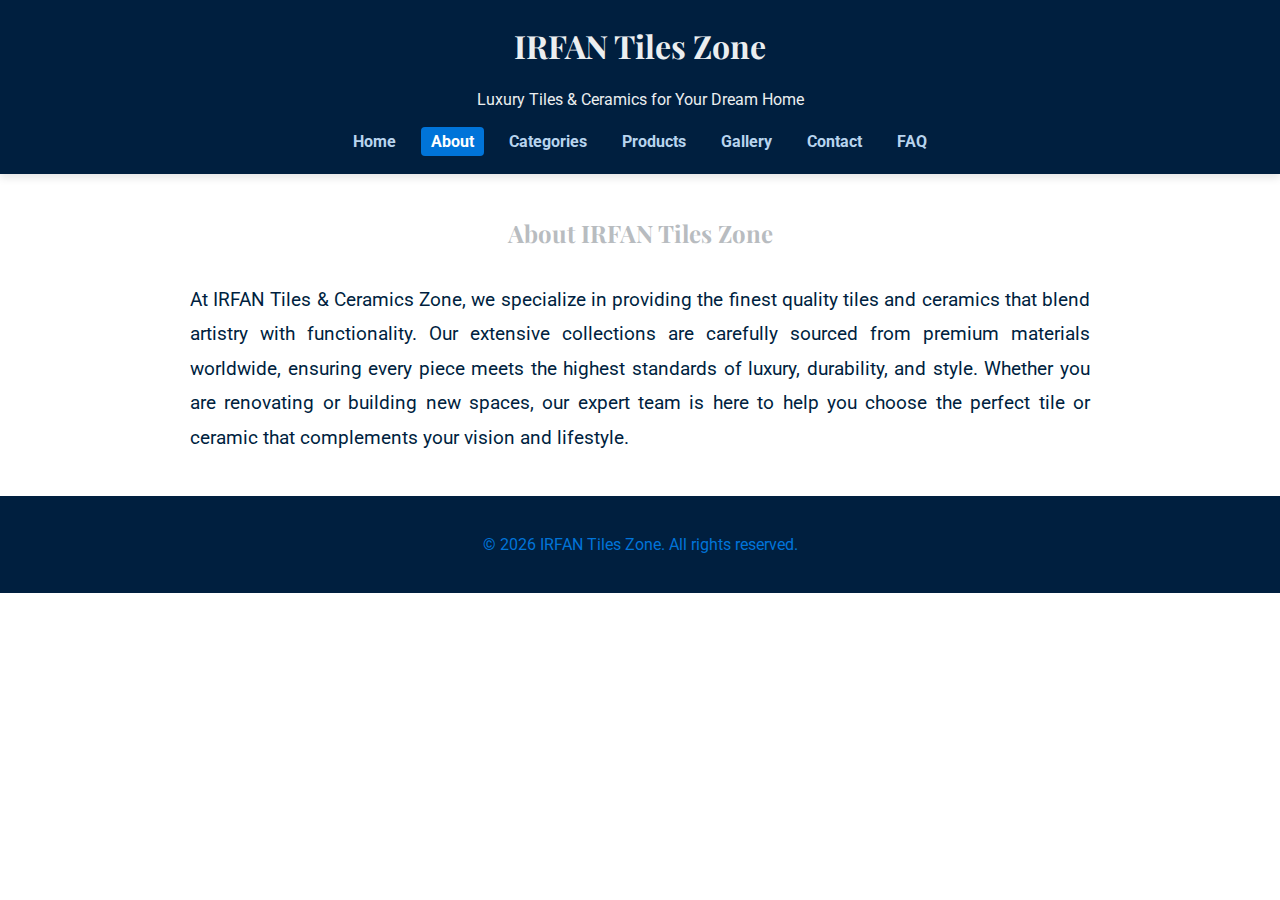
<file: about.html>
<!DOCTYPE html>
<html lang="en">
<head>
  <meta charset="UTF-8" />  
  <meta name="viewport" content="width=device-width, initial-scale=1" />
  <title>IRFAN Tiles Zone - About</title>
  <link rel="stylesheet" href="styles.css" />
  <link href="https://fonts.googleapis.com/css2?family=Playfair+Display:wght@400;700&family=Roboto:wght@300;400&display=swap" rel="stylesheet"/>
</head>
<body>
  <header>
    <div class="logo">
      <h1>IRFAN Tiles Zone</h1>
      <p>Luxury Tiles & Ceramics for Your Dream Home</p>
    </div>
    <button class="hamburger" onclick="toggleMenu()">☰</button>
    <nav id="nav-menu">
      <ul>
        <li><a href="index.html">Home</a></li>
        <li><a href="about.html" class="active">About</a></li>
        <li><a href="categories.html">Categories</a></li>
        <li><a href="products.html">Products</a></li>
        <li><a href="gallery.html">Gallery</a></li>
        <li><a href="contact.html">Contact</a></li>
        <li><a href="faq.html">FAQ</a></li>
      </ul>
    </nav>
  </header>

  <main>
    <h2 class="page-title">About IRFAN Tiles Zone</h2>
    <p style="max-width: 900px; margin: 0 auto; font-size: 1.2em; line-height: 1.8; text-align: justify;">
      At IRFAN Tiles &amp; Ceramics Zone, we specialize in providing the finest quality tiles and ceramics that blend artistry with functionality. Our extensive collections are carefully sourced from premium materials worldwide, ensuring every piece meets the highest standards of luxury, durability, and style. Whether you are renovating or building new spaces, our expert team is here to help you choose the perfect tile or ceramic that complements your vision and lifestyle.
    </p>
  </main>

  <footer>
    <p>&copy; 2026 IRFAN Tiles Zone. All rights reserved.</p>
    
  </footer>

  <script>
    function toggleMenu() {
      const nav = document.getElementById('nav-menu');
      nav.classList.toggle('active');
    }
  </script>

  <script>
  window.addEventListener("DOMContentLoaded", () => {
    document.body.classList.add("loaded");
  });
  </script>



</body>
</html>
</file>
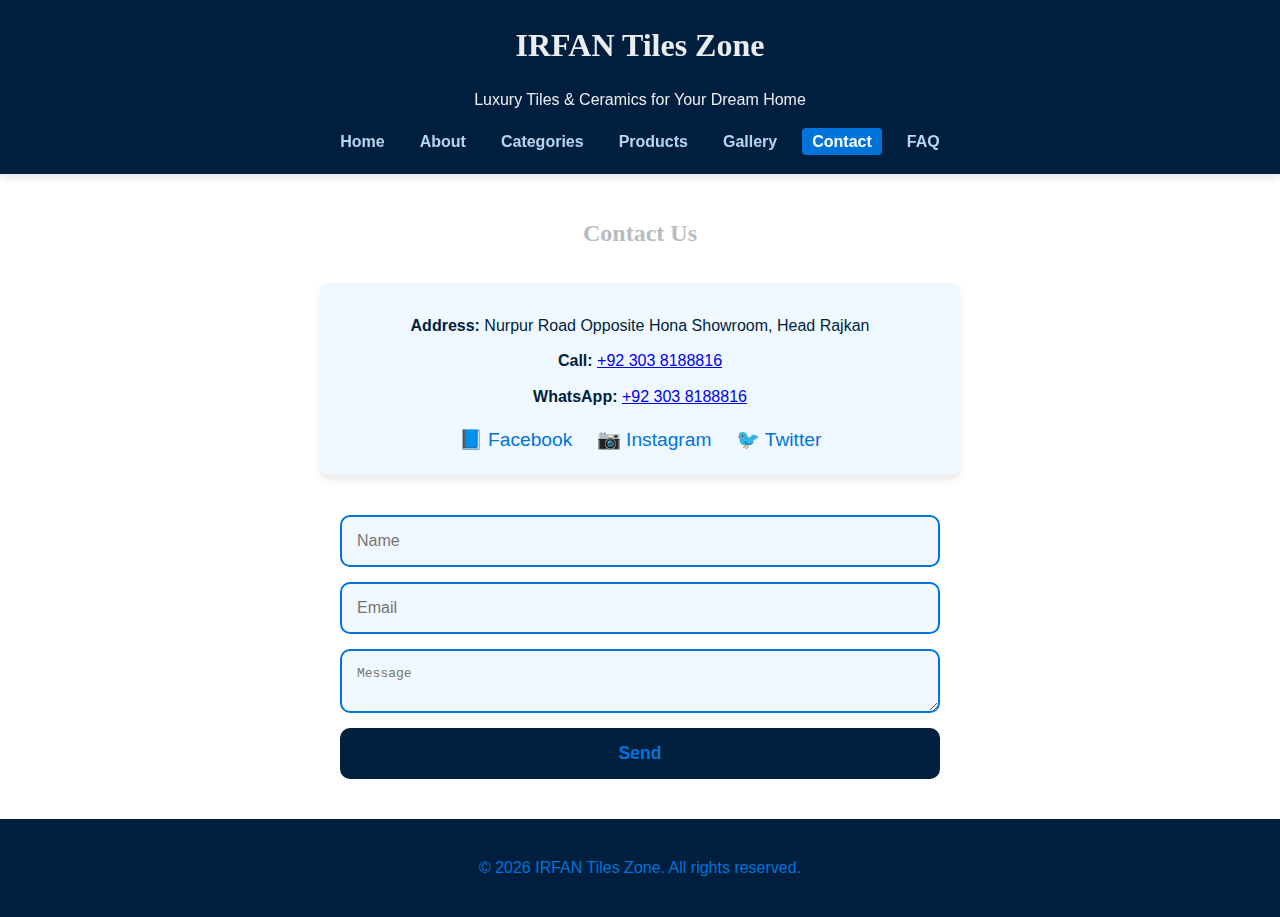
<file: contact.html>
<!DOCTYPE html>
<html lang="en">
<head>
  <meta charset="UTF-8" />  
  <meta name="viewport" content="width=device-width, initial-scale=1" />
  <title>IRFAN Tiles Zone - Contact</title>
  <link rel="stylesheet" href="styles.css" />
  <script src="script.js" defer></script>
</head>
<body>
  <header>
    <div class="logo">
      <h1>IRFAN Tiles Zone</h1>
      <p>Luxury Tiles & Ceramics for Your Dream Home</p>
    </div>
    <button class="hamburger" onclick="toggleMenu()">☰</button>
    <nav id="nav-menu">
      <ul>
        <li><a href="index.html">Home</a></li>
        <li><a href="about.html">About</a></li>
        <li><a href="categories.html" >Categories</a></li>
        <li><a href="products.html">Products</a></li>
        <li><a href="gallery.html">Gallery</a></li>
        <li><a href="contact.html" class="active">Contact</a></li>
        <li><a href="faq.html">FAQ</a></li>
      </ul>
    </nav>
  </header>

  <main>
    <h2 class="page-title">Contact Us</h2>
    <div class="contact-info">
      <p><strong>Address:</strong> Nurpur Road Opposite Hona Showroom, Head Rajkan</p>
      <p><strong>Call:</strong> <a href="tel:+923038188816">+92 303 8188816</a></p>
      <p><strong>WhatsApp:</strong> <a href="https://wa.me/+923038188816">+92 303 8188816</a></p>
      <div class="social-icons">
        <a href="https://facebook.com/yourpage" target="_blank">📘 Facebook</a>
        <a href="https://instagram.com/yourpage" target="_blank">📷 Instagram</a>
        <a href="https://twitter.com/yourpage" target="_blank">🐦 Twitter</a>
      </div>
    </div>
    <form id="contact-form" class="luxury-form">
      <input type="text" placeholder="Name" required />
      <input type="email" placeholder="Email" required />
      <textarea placeholder="Message" required></textarea>
      <button type="submit">Send</button>
    </form>
  </main>

  <footer>
    <p>&copy; 2026 IRFAN Tiles Zone. All rights reserved.</p>
    
    </div>
  </footer>

  <script>
    document.getElementById('contact-form').addEventListener('submit', e => {
      e.preventDefault();
      alert('Thank you for your message! We will get back to you soon.');
      e.target.reset();
    });

    function toggleMenu() {
      const nav = document.getElementById('nav-menu');
      nav.classList.toggle('active');
    }
  </script>
  <script>
  window.addEventListener("DOMContentLoaded", () => {
    document.body.classList.add("loaded");
  });
</script>

</body>
</html>
</file>
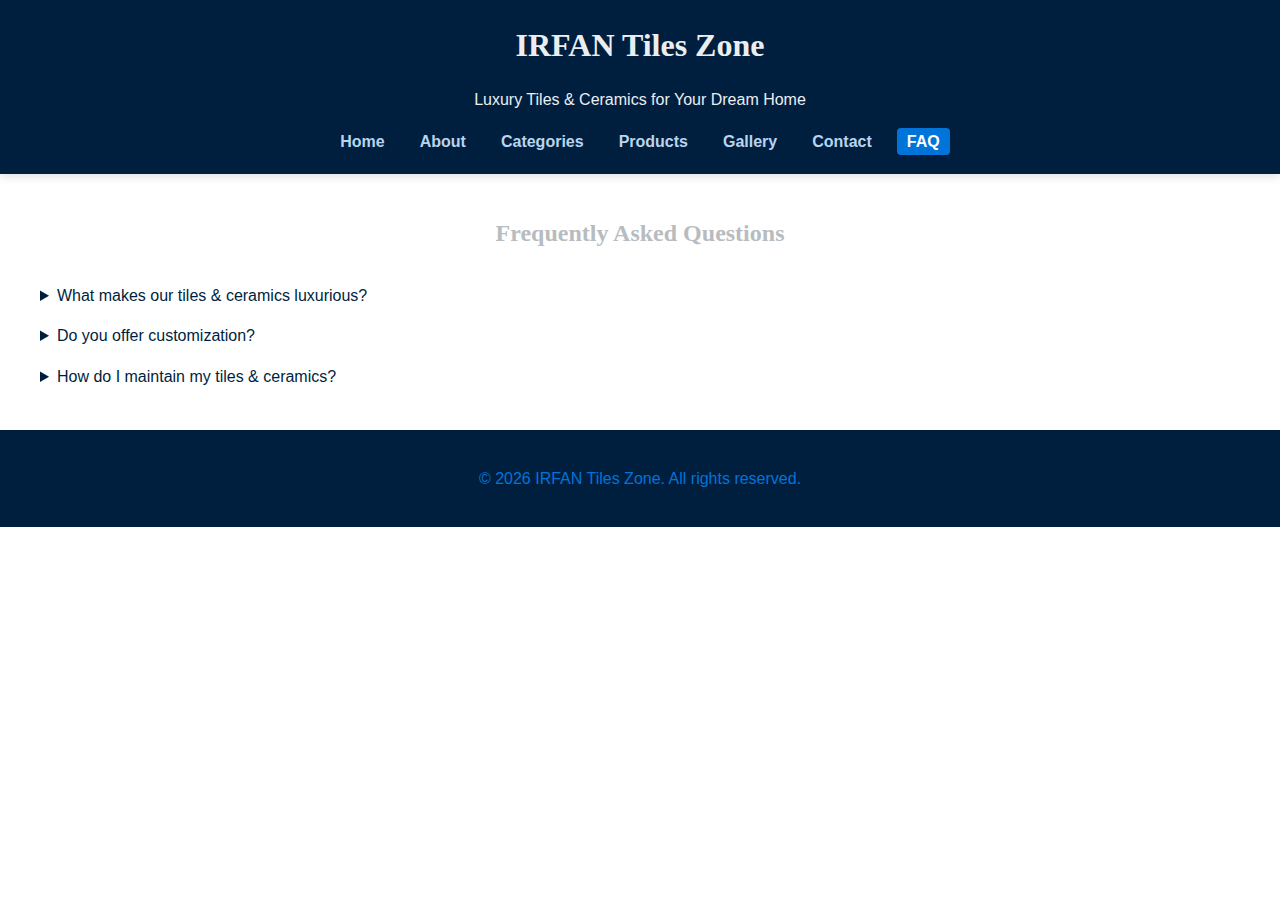
<file: faq.html>
<!DOCTYPE html>
<html lang="en">
<head>
  <meta charset="UTF-8" />  
  <meta name="viewport" content="width=device-width, initial-scale=1" />
  <title>IRFAN Tiles Zone - FAQ</title>
  <link rel="stylesheet" href="styles.css" />
  <script src="script.js" defer></script>
</head>
<body>
  <header>
    <div class="logo">
      <h1>IRFAN Tiles Zone</h1>
      <p>Luxury Tiles & Ceramics for Your Dream Home</p>
    </div>
    <button class="hamburger" onclick="toggleMenu()">☰</button>
    <nav id="nav-menu">
      <ul>
        <li><a href="index.html">Home</a></li>
        <li><a href="about.html">About</a></li>
        <li><a href="categories.html">Categories</a></li>
        <li><a href="products.html">Products</a></li>
        <li><a href="gallery.html">Gallery</a></li>
        <li><a href="contact.html">Contact</a></li>
        <li><a href="faq.html" class="active">FAQ</a></li>
      </ul>
    </nav>
  </header>

  <main>
    <h2 class="page-title">Frequently Asked Questions</h2>
    <details style="margin-bottom:15px;">
      <summary>What makes our tiles & ceramics luxurious?</summary>
      <p>Our products are crafted from high-quality materials with intricate designs and finishes, delivering premium aesthetics and durability.</p>
    </details>
    <details style="margin-bottom:15px;">
      <summary>Do you offer customization?</summary>
      <p>Yes, custom sizes, finishes and designs are available on request to match your specific needs.</p>
    </details>
    <details style="margin-bottom:15px;">
      <summary>How do I maintain my tiles & ceramics?</summary>
      <p>Regular cleaning with recommended products ensures longevity and keeps the finish pristine.</p>
    </details>
  </main>

  <footer>
    <p>&copy; 2026 IRFAN Tiles Zone. All rights reserved.</p>
    
  </footer>

  <script>
    function toggleMenu() {
      const nav = document.getElementById('nav-menu');
      nav.classList.toggle('active');
    }
  </script>
  <script>
  window.addEventListener("DOMContentLoaded", () => {
    document.body.classList.add("loaded");
  });
</script>

</body>
</html>
</file>
<file: styles.css>
html {
  scroll-behavior: smooth;
}

body {
  opacity: 0;
  transition: opacity 0.6s ease-in-out;
}

body.loaded {
  opacity: 1;
}


/* Reset and basic styling */
body, html {
  margin: 0;
  padding: 0;
  height: 100%;
  font-family: 'Roboto', sans-serif;
  background: #ffffff;
  color: #001f3f;
  line-height: 1.6;
}

header {
  background: #001f3f;
  color: #ebeef0;
  padding: 20px;
  text-align: center;
  box-shadow: 0 4px 8px rgba(0,0,0,0.1);
  position: sticky;
  top: 0;
  z-index: 1000;
}

.logo h1 {
  font-family: 'Playfair Display', serif;
  margin: 0 0 10px;
}

nav ul {
  list-style: none;
  padding: 0;
  margin: 0 auto;
  display: flex;
  justify-content: center;
  gap: 15px;
}

nav li {
  display: inline;
}

nav a {
  color: #b8d4ee;
  text-decoration: none;
  font-weight: bold;
  padding: 5px 10px;
  border-radius: 4px;
  transition: background-color 0.3s, color 0.3s;
}

nav a:hover,
nav a.active {
  background-color: #0074D9;
  color: white;
}

/* Hamburger menu */
.hamburger {
  display: none;
  background: none;
  border: none;
  color: #eff1f3;
  font-size: 24px;
  cursor: pointer;
  position: absolute;
  top: 20px;
  right: 20px;
}

#nav-menu {
  display: block;
}

#nav-menu.active ul {
  display: flex;
  flex-direction: column;
  gap: 10px;
  padding: 10px 0;
}

main {
  max-width: 1200px;
  margin: 40px auto;
  padding: 0 20px;
}

.page-title {
  font-family: 'Playfair Display', serif;
  color: #b8bcc0;
  margin-bottom: 30px;
  text-align: center;
}

.hero {
  height: 100vh;
  background:
    linear-gradient(rgba(251, 251, 252, 0), rgba(0, 31, 63, 0)),
    url('your-local-background.jpg') no-repeat center center/cover;
  display: flex;
  flex-direction: column;
  justify-content: center;
  align-items: center;
  color: white;
  text-shadow: 2px 2px 8px rgba(0,0,0,0.7);
  transition: background-position 0.3s;
  text-align: center;
}

.hero h2 {
  font-family: 'Playfair Display', serif;
  font-size: 3em;
  margin-bottom: 10px;
}

.hero p {
  font-size: 1.5em;
  max-width: 700px;
  margin-bottom: 30px;
}

.btn-primary {
  background: #0074D9;
  color: white;
  padding: 15px 30px;
  border-radius: 5px;
  font-weight: bold;
  font-size: 1.2em;
  text-decoration: none;
  box-shadow: 0 4px 12px rgba(0,116,217,0.5);
  display: inline-block;
  transition: background 0.3s;
}

.btn-primary:hover {
  background: #0056b3;
}

.why-choose-us {
  max-width: 900px;
  margin: 40px auto 0 auto;
  color: #001f3f;
}

.why-choose-us h3 {
  font-family: 'Playfair Display', serif;
  font-size: 2em;
  margin-bottom: 20px;
  text-align: center;
}

.why-choose-us ul {
  list-style-position: inside;
  font-size: 1.2em;
  line-height: 1.8;
  max-width: 600px;
  margin: 0 auto;
}

/* Product grid and cards */
.product-grid {
  display: grid;
  grid-template-columns: repeat(auto-fit, minmax(320px, 1fr));
  gap: 30px;
}

.product-grid-item {
  box-shadow: 0 8px 16px rgba(0,0,0,0.15);
  border-radius: 15px;
  padding: 25px;
  background: #f9faff;
  text-align: left;
  transition: transform 0.3s, box-shadow 0.3s;
}

.product-grid-item:hover {
  transform: translateY(-5px);
  box-shadow: 0 12px 24px rgba(0,0,0,0.2);
}

.product-grid-item img {
  width: 100%;
  border-radius: 10px 10px 0 0;
  height: 220px;
  object-fit: cover;
}

.product-grid-item h4 {
  color: #001f3f;
  margin: 15px 0 10px;
  font-size: 1.3em;
}

.product-grid-item p {
  margin: 10px 0;
}

.product-grid-item .inquiry-btn {
  background: #0074D9;
  color: white;
  padding: 12px 20px;
  border: none;
  border-radius: 8px;
  cursor: pointer;
  font-weight: bold;
  margin-top: 15px;
  transition: background 0.3s;
}

.product-grid-item .inquiry-btn:hover {
  background: #0056b3;
}

/* Forms */
.luxury-form {
  max-width: 600px;
  margin: 40px auto;
  display: flex;
  flex-direction: column;
  gap: 15px;
}

.luxury-form input,
.luxury-form textarea {
  padding: 15px;
  border: 2px solid #0074D9;
  border-radius: 10px;
  background: #f0f8ff;
  font-size: 1em;
}

.luxury-form button {
  background: #001f3f;
  color: #0074D9;
  border: none;
  padding: 15px;
  border-radius: 10px;
  cursor: pointer;
  font-weight: bold;
  font-size: 1.1em;
  transition: background 0.3s;
}

.luxury-form button:hover {
  background: #003366;
}

/* Contact info */
.contact-info {
  max-width: 600px;
  margin: 0 auto 40px;
  text-align: center;
  padding: 20px;
  background: #f0f8ff;
  border-radius: 10px;
  box-shadow: 0 4px 8px rgba(0,0,0,0.1);
}

.contact-info p {
  margin: 10px 0;
}

.social-icons {
  margin-top: 15px;
}

.social-icons a {
  margin: 0 10px;
  color: #0074D9;
  text-decoration: none;
  font-size: 1.2em;
}

.social-icons a:hover {
  color: #001f3f;
}

/* Category list */
#category-list > div {
  padding: 20px;
  border-bottom: 1px solid #0074D9;
  cursor: pointer;
  background: #f9faff;
  border-radius: 10px;
  margin-bottom: 15px;
  box-shadow: 0 4px 8px rgba(0,0,0,0.1);
}

#category-list h3 {
  margin: 0;
  color: #001f3f;
}

#category-list ul {
  list-style: none;
  padding-left: 20px;
  margin-top: 10px;
}

#category-list ul li {
  cursor: pointer;
  font-weight: 600;
  padding: 8px 0;
  color: #0074D9;
  border-radius: 5px;
  transition: background 0.3s;
}

#category-list ul li:hover {
  background: #e6f7ff;
}

/* Admin forms */
.admin-form {
  margin: 20px 0;
  display: flex;
  flex-wrap: wrap;
  gap: 15px;
  align-items: center;
}

.admin-form label {
  color: #001f3f;
  margin-right: 5px;
  white-space: nowrap;
}

.admin-form input,
.admin-form select {
  padding: 10px 15px;
  border-radius: 8px;
  border: 2px solid #0074D9;
  min-width: 150px;
  background: #f0f8ff;
}

.admin-form button {
  background: #001f3f;
  color: #0074D9;
  border: none;
  padding: 12px 20px;
  cursor: pointer;
  border-radius: 8px;
  transition: background 0.3s;
}

.admin-form button:hover {
  background: #003366;
}

/* Modal */
.modal {
  position: fixed;
  z-index: 2000;
  left: 0;
  top: 0;
  width: 100%;
  height: 100%;
  overflow: auto;
  background-color: rgba(0,0,0,0.6);
  display: flex;
  justify-content: center;
  align-items: center;
}

.modal-content {
  background-color: #f0f8ff;
  padding: 25px;
  border: 2px solid #0074D9;
  width: 90%;
  max-width: 600px;
  text-align: center;
  border-radius: 15px;
  position: relative;
}

.modal-content img {
  max-width: 100%;
  max-height: 400px;
  border-radius: 10px;
}

.close {
  position: absolute;
  top: 10px;
  right: 15px;
  color: #001f3f;
  font-size: 28px;
  font-weight: bold;
  cursor: pointer;
  user-select: none;
}

.close:hover {
  color: #0074D9;
}

/* Lists */
#category-list-admin li,
#product-list-admin li {
  margin-bottom: 15px;
  list-style: none;
  background: #f0f8ff;
  padding: 15px;
  border-radius: 10px;
  box-shadow: 0 4px 8px rgba(0,116,217,0.15);
  display: flex;
  justify-content: space-between;
  align-items: center;
}

#category-list-admin button,
#product-list-admin button {
  background: #001f3f;
  color: #0074D9;
  border: none;
  padding: 8px 15px;
  border-radius: 6px;
  cursor: pointer;
  transition: background 0.3s;
}

#category-list-admin button:hover,
#product-list-admin button:hover {
  background: #003366;
}

/* Gallery grid */
.gallery-grid {
  display: grid;
  grid-template-columns: repeat(auto-fit, minmax(250px, 1fr));
  gap: 20px;
}

.gallery-grid img {
  width: 100%;
  height: auto;
  border-radius: 8px;
  box-shadow: 0 4px 8px rgba(0,0,0,0.1);
}

/* Footer */
footer {
  background: #001f3f;
  color: #0074D9;
  text-align: center;
  padding: 20px;
  margin-top: 40px;
}

.footer-info {
  margin-top: 10px;
}

.footer-info p {
  margin: 5px 0;
}

.footer-info a {
  color: #0074D9;
  text-decoration: none;
}

.footer-info a:hover {
  color: white;
}

.footer-info .social-icons a {
  margin: 0 10px;
  color: #0074D9;
  text-decoration: none;
  font-size: 1.2em;
}

.footer-info .social-icons a:hover {
  color: white;
}

/* Mobile responsiveness */
@media (max-width: 768px) {
  header {
    padding: 15px;
    position: relative;
  }

  .hamburger {
    display: block;
  }

  nav ul {
    display: none;
    flex-direction: column;
    gap: 10px;
    padding: 10px 0;
  }

  #nav-menu.active ul {
    display: flex;
  }

  main {
    margin: 20px auto;
    padding: 0 15px;
  }

  .hero {
    height: 70vh;
    padding: 20px;
  }

  .hero h2 {
    font-size: 2em;
  }

  .hero p {
    font-size: 1.2em;
  }

  .product-grid {
    grid-template-columns: 1fr;
    gap: 20px;
  }

  .product-grid-item {
    padding: 20px;
  }

  .luxury-form {
    margin: 20px auto;
    gap: 10px;
  }

  .luxury-form input,
  .luxury-form textarea {
    padding: 12px;
  }

  .admin-form {
    flex-direction: column;
    align-items: stretch;
  }

  .admin-form input,
  .admin-form select {
    min-width: auto;
  }

  .modal-content {
    width: 95%;
    padding: 20px;
  }

  .gallery-grid {
    grid-template-columns: repeat(auto-fit, minmax(200px, 1fr));
  }

  footer {
    padding: 15px;
  }
}

button,
.inquiry-btn {
  transition: all 0.3s ease;
}

button:hover,
.inquiry-btn:hover {
  transform: translateY(-2px);
  box-shadow: 0 8px 18px rgba(0,0,0,0.2);
}


.hidden {
  opacity: 0;
  transform: translateY(30px);
  transition: all 0.6s ease;
}

.show {
  opacity: 1;
  transform: translateY(0);
}
.active-brand {
  background: #001f3f;
  color: white;
  border: none;
  box-shadow: 0 6px 15px rgba(0,0,0,0.2);
}

#product-list-admin li {
  padding: 12px;
  background: #f5f8fc;
  margin-bottom: 10px;
  border-radius: 10px;
  transition: 0.3s ease;
}

#product-list-admin li:hover {
  transform: translateY(-3px);
  box-shadow: 0 8px 20px rgba(0,0,0,0.08);
}


.product-detail-container {
  display: flex;
  gap: 40px;
  align-items: flex-start;
  flex-wrap: wrap;
}

.product-detail-container img {
  width: 100%;
  max-width: 450px;
  border-radius: 12px;
}

.product-detail-info {
  flex: 1;
  min-width: 280px;
  display: flex;
  flex-direction: column;
}


@media (max-width: 768px) {

  .product-detail-container {
    flex-direction: column;
    align-items: center;
    text-align: left;
  }

  .product-detail-info {
    width: 100%;
    margin-top: 20px;
  }

  .whatsapp-btn {
    display: block;
    width: 100%;
    margin-top: 20px;
    text-align: center;
  }

}

.whatsapp-btn {
  display: inline-block;
  margin-top: 20px;
  padding: 14px 22px;
  background: #25D366;
  color: white;
  font-weight: 600;
  border-radius: 10px;
  text-decoration: none;
  transition: 0.3s ease;
  box-shadow: 0 6px 20px rgba(0,0,0,0.1);
}

.whatsapp-btn:hover {
  background: #1ebe5d;
  transform: translateY(-3px);
}


.product-detail-container {
  animation: fadeIn 0.6s ease-in-out;
}

@keyframes fadeIn {
  from { opacity: 0; transform: translateY(20px); }
  to { opacity: 1; transform: translateY(0); }
}


/* ===== MOBILE GALLERY: 2 SQUARE IMAGES PER ROW ===== */
@media (max-width: 600px) {
  #gallery-grid,
  .gallery-grid {
    display: grid;
    grid-template-columns: repeat(2, 1fr);
    gap: 10px;
  }

  #gallery-grid img,
  .gallery-grid img {
    width: 100%;
    aspect-ratio: 1 / 1;   /* Makes image square */
    object-fit: cover;     /* Prevent stretching */
    border-radius: 10px;
  }
}


/* ===== MOBILE PRODUCT GRID (2 PER ROW, SQUARE) ===== */
@media (max-width: 600px) {

  .product-grid {
    display: grid;
    grid-template-columns: repeat(2, 1fr);
    gap: 12px;
  }

  .product-grid-item {
    padding: 10px;
  }

  .product-grid-item img {
    width: 100%;
    aspect-ratio: 1 / 1;   /* perfect square */
    object-fit: cover;
    border-radius: 10px;
  }

  .product-grid-item h4 {
    font-size: 14px;
    margin-top: 8px;
  }

  .product-grid-item p {
    font-size: 12px;
  }

  .inquiry-btn {
    font-size: 12px;
    padding: 6px 10px;
  }
}
</file>
